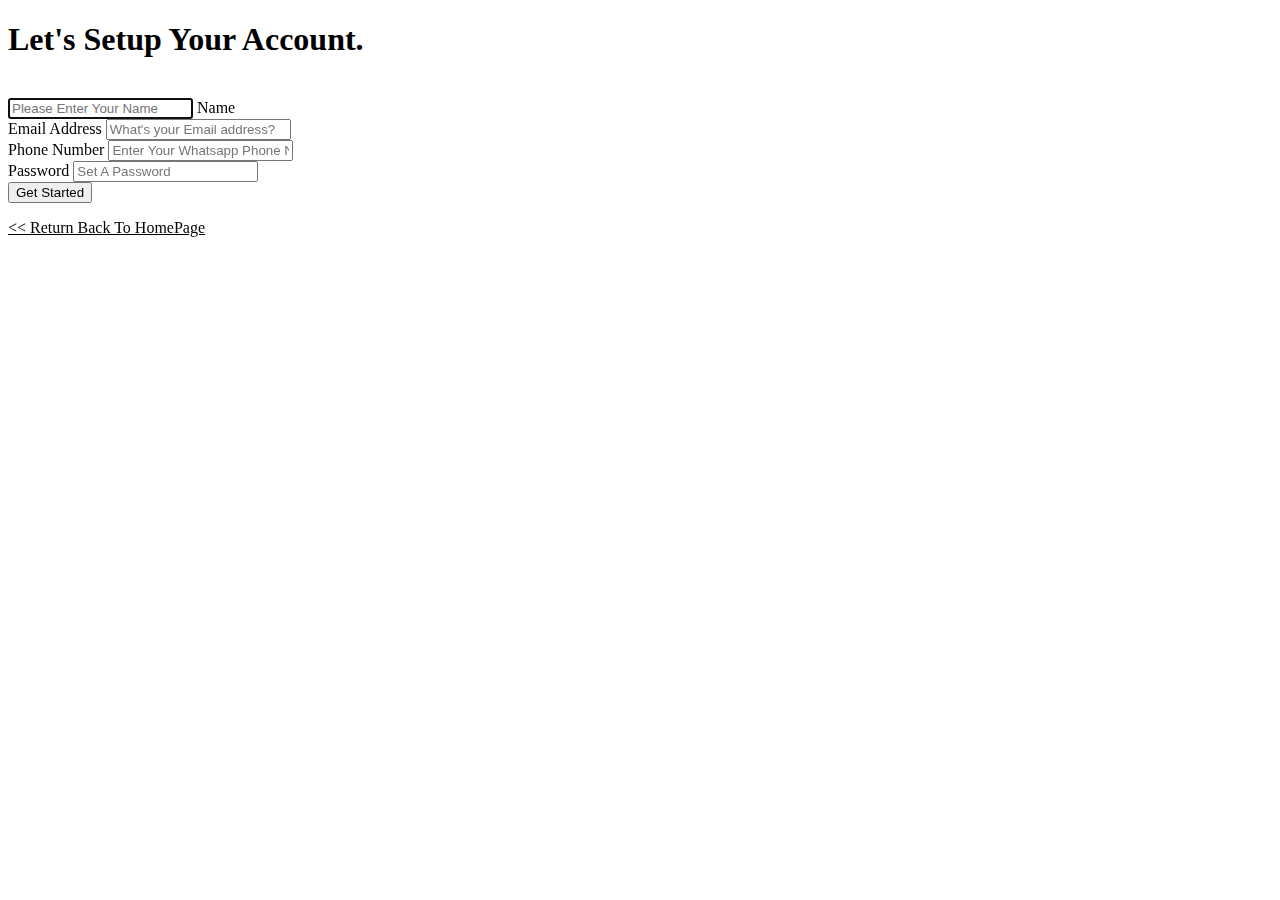
<file: signup.html>
<!DOCTYPE html>
<html lang="en">
  <head>

    <!-- Mobile Specific Meta -->
    <meta name="viewport" content="width=device-width, initial-scale=1, shrink-to-fit=no">

    <!-- HTML Meta Tags -->
    <title>Ribbons - Best Wedding Websites - Free Wedding Website </title>
    <meta name="description" content="Make your own wedding website that includes everything in one place. Beautiful templates, Gift wishlist, plus online wedding invitations, Organize and monitor RSVPs and Save the Dates.">

    <!-- Google / Search Engine Tags -->
    <meta itemprop="name" content="Ribbons - Best Wedding Websites - Free Wedding Website ">
    <meta itemprop="description" content="Make your own wedding website that includes everything in one place. Beautiful templates, Gift wishlist, plus online wedding invitations, Organize and monitor RSVPs and Save the Dates.">
    <meta itemprop="image" content="https://res.cloudinary.com/dzomirrk1/image/upload/v1529763127/Ribbons%20Website/Images/metadata.png">

    <!-- Facebook Meta Tags -->
    <meta property="og:url" content="https://www.withribbons.com">
    <meta property="og:type" content="website">
    <meta property="og:title" content="Ribbons - Best Wedding Websites - Free Wedding Website ">
    <meta property="og:description" content="Make your own wedding website that includes everything in one place. Beautiful templates, Gift wishlist, plus online wedding invitations, Organize and monitor RSVPs and Save the Dates.">
    <meta property="og:image" content="https://res.cloudinary.com/dzomirrk1/image/upload/v1529763127/Ribbons%20Website/Images/metadata.png">

    <!-- Twitter Meta Tags -->
    <meta name="twitter:card" content="summary_large_image">
    <meta name="twitter:title" content="Ribbons - Best Wedding Websites - Free Wedding Website ">
    <meta name="twitter:description" content="Make your own wedding website that includes everything in one place. Beautiful templates, Gift wishlist, plus online wedding invitations, Organize and monitor RSVPs and Save the Dates.">
    <meta name="twitter:image" content="https://res.cloudinary.com/dzomirrk1/image/upload/v1529763127/Ribbons%20Website/Images/metadata.png">

    <!-- Global site tag (gtag.js) - Google Analytics -->
    <script async src="https://www.googletagmanager.com/gtag/js?id=UA-121254684-1"></script>
    <script>
      window.dataLayer = window.dataLayer || [];
      function gtag(){dataLayer.push(arguments);}
      gtag('js', new Date());

      gtag('config', 'UA-121254684-1');
    </script>

    <!-- Bootstrap core CSS -->
    <link href="https://res.cloudinary.com/dzomirrk1/raw/upload/v1529667426/Ribbons%20Website/css/bootstrap.min.css" rel="stylesheet">

    <!-- Custom styles for this form -->
    <link href="https://res.cloudinary.com/dzomirrk1/raw/upload/v1529667426/Ribbons%20Website/css/signup.css" rel="stylesheet">

    <link href="https://fonts.googleapis.com/css?family=Poppins:100,200,400,300,500,600,700" rel="stylesheet"> 
  </head>

  <body class="text-center">

    <form class="form-signin" action="onboarding.html" method="">
      
      <h1 class="h3 mb-6 font-weight-normal">Let's Setup Your Account.</h1><br>

      
      <input type="text" class="form-control" placeholder="Please Enter Your Name" autofocus required>
      <label for="name" class="sr-only">Name</label> <br>
      
      <label for="inputPassword" class="sr-only">Email Address</label>
      <input type="email" id="inputEmail" class="form-control" placeholder="What's your Email address?" autofocus  required><br>
      
      <label for="inputPassword" class="sr-only">Phone Number</label>
      <input type="tel" class="form-control" maxlength="11" placeholder="Enter Your Whatsapp Phone Number" autofocus  required><br>
      
      <label for="inputPassword" class="sr-only">Password</label>
      <input type="password" id="inputPassword" class="form-control" placeholder="Set A Password"  required><br>
      
      <button class="btn btn-lg btn-primary btn-block" type="submit">Get Started</button>
      
      <!-- <a href="onboarding.html" class="btn btn-lg btn-primary btn-block">Get Started</a> -->
      
      <a href="index.html" style="color:#000;"><p class="mt-5 mb-3 text-muted"> << Return Back To HomePage</p></a>

    </form>

  </body>
</html>
</file>
